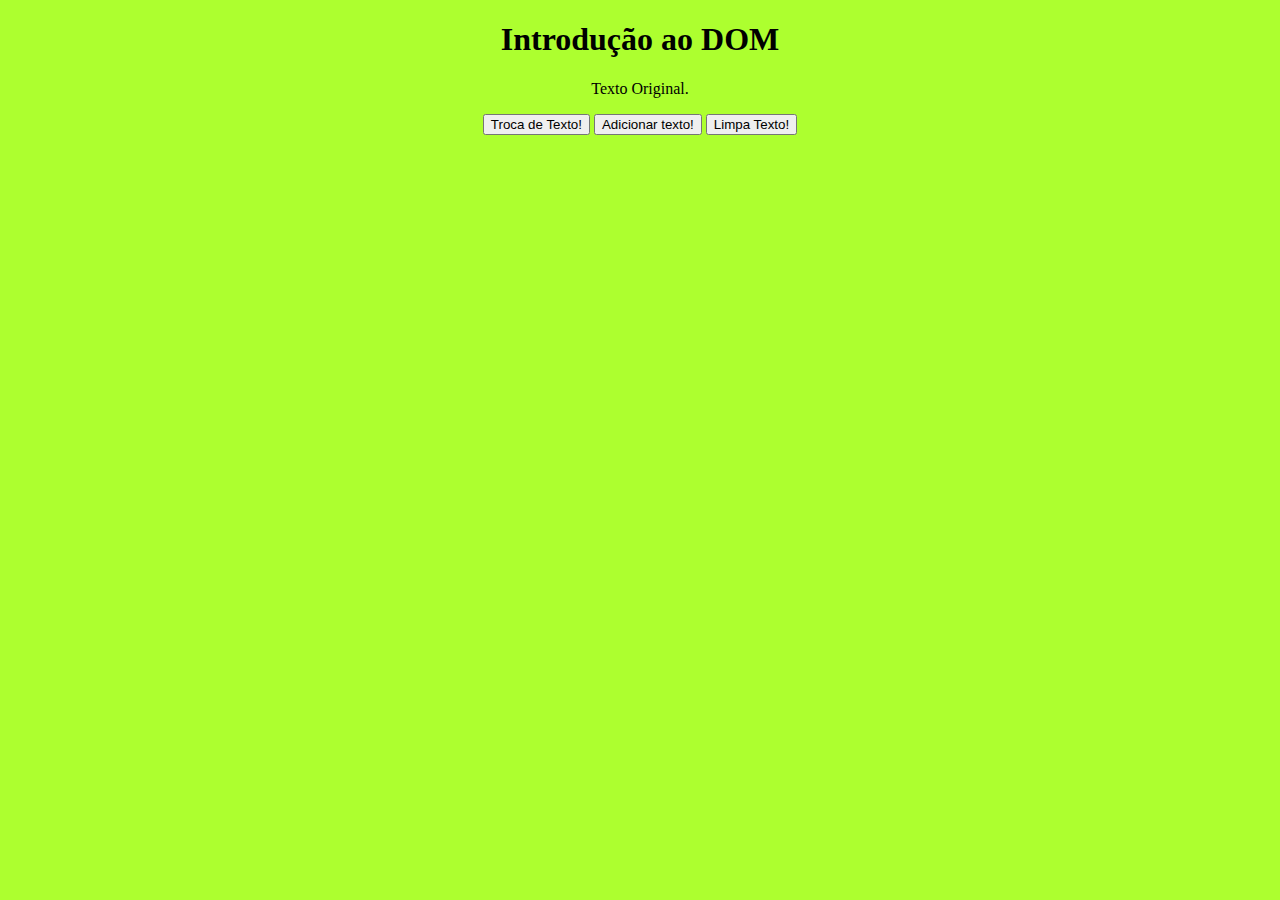
<file: 01-IntroducaoDOM/index.html>
<!DOCTYPE html>
<html lang="pt-br">
<head>
    <meta charset="UTF-8">
    <meta name="viewport" content="width=device-width, initial-scale=1.0">
    <title>01 - Introdução DOM</title>
</head>
<body style="background-color: greenyellow; text-align: center;">
    <h1>Introdução ao DOM</h1>
    <p id="meuTexto">Texto Original.</p>
    <button onclick="mudarTexto()">Troca de Texto!</button>
    <button onclick="AdicionarTexto()">Adicionar texto!</button>
    <button onclick="limpaTexto()">Limpa Texto!</button>

<script>
    const mudarTexto = () =>{
        document.getElementById("meuTexto").innerHTML = "Texto alterado!";
    };
    const AdicionarTexto = () =>{
        document.getElementById("meuTexto").innerHTML += "Texto adicionado!";
    };
    const limpaTexto = () =>{
        document.getElementById("meuTexto").innerHTML = "";
    };
</script>    
</body>
</html>
</file>
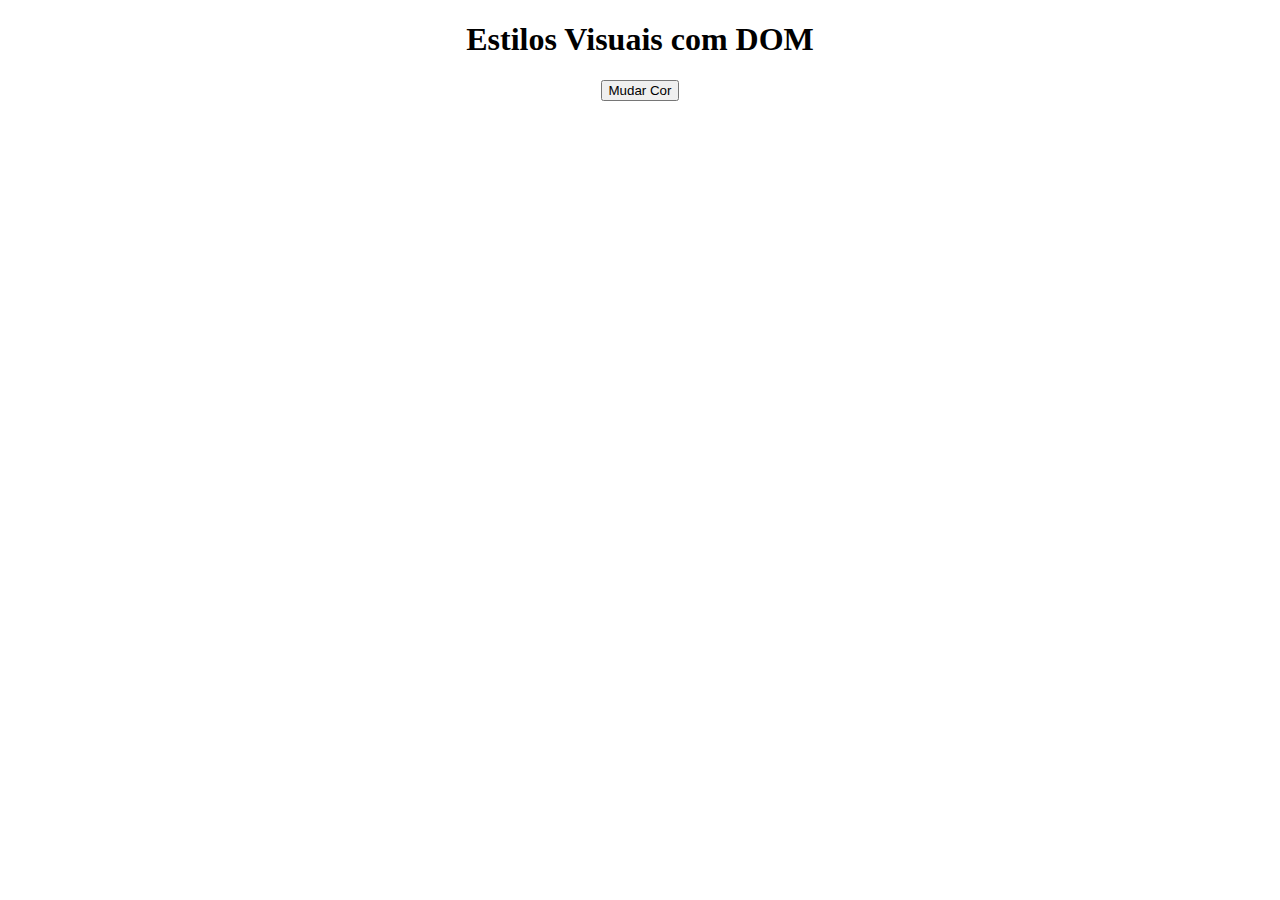
<file: 02-EstilosComDOM/index.html>
<!DOCTYPE html>
<html lang="pt-BR">
<head>
    <meta charset="UTF-8">
    <meta name="viewport" content="width=device-width, initial-scale=1.0">
    <title>02 - Estilos com DOM</title>
</head>
<body style="text-align: center;">
    <h1>Estilos Visuais com DOM</h1>
    <button onclick="mudarCor()">Mudar Cor</button>

    <script>
        const mudarCor = () => {
            document.querySelector("body").style.backgroundColor = "#1eff00";
            document.querySelector("button").style.backgroundColor = "chartreuse";
        };
    </script>
</body>
</html>
</file>
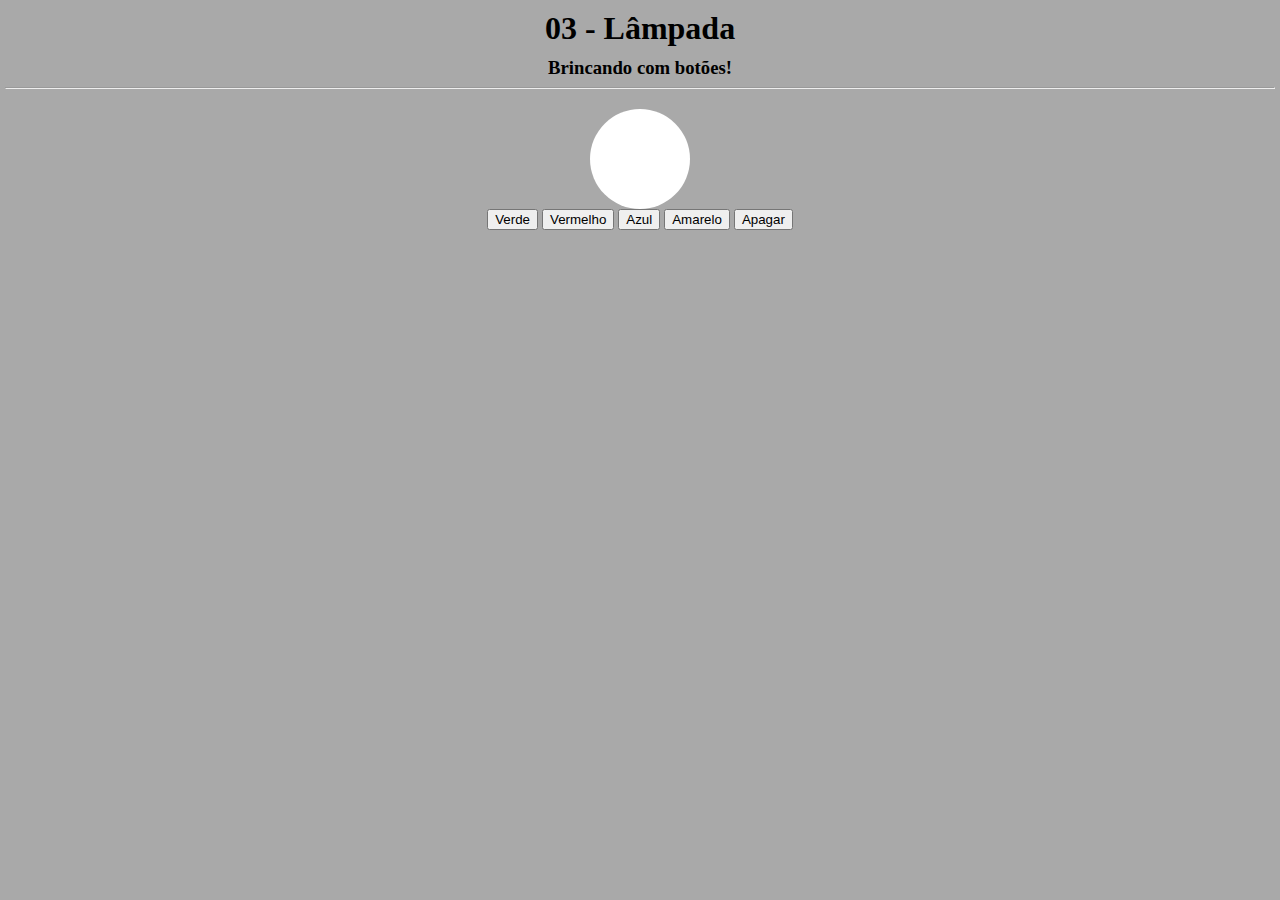
<file: 03-Lampada/index.html>
<!DOCTYPE html>
<html lang="pt-BR">
<head>
    <meta charset="UTF-8">
    <meta name="viewport" content="width=device-width, initial-scale=1.0">
    <link rel="stylesheet" href="./css/style.css">
    <title>03 - Lampada</title>
</head>
<body style="text-align: center;">
    <h1>03 - Lâmpada</h1>
    <h3>Brincando com botões!</h3>
    <hr />
    <div id="lampada"></div>
    <div id="butoes-lampada">
        <button onclick="luzSimples('green')">Verde</button>
        <button onclick="luzSimples('red')">Vermelho</button>
        <button onclick="luzSimples('blue')">Azul</button>
        <button onclick="luzSimples('yellow')">Amarelo</button>
        <button onclick="luzSimples('white')">Apagar</button>
    </div>

    <script src="./js/script.js"></script>
</body>
</html>
</file>
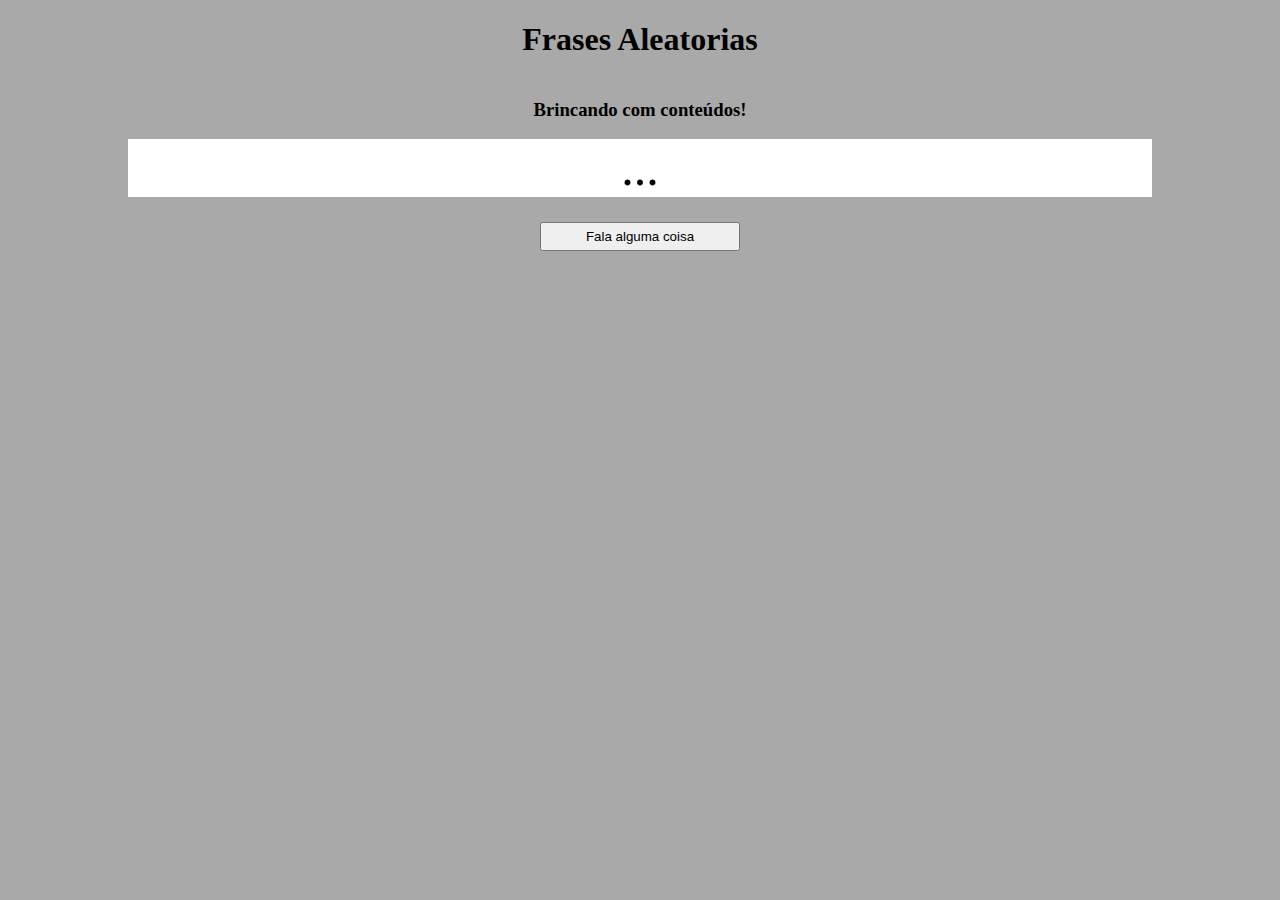
<file: 04-FrasesAleatorias/index.html>
<!DOCTYPE html>
<html lang="pt-br">
<head>
    <meta charset="UTF-8">
    <meta name="viewport" content="width=device-width, initial-scale=1.0">
    <link rel="stylesheet" href="./css/style.css">
    <title>04 - Frases Aleatorias</title>
</head>
<body>
    <h1>Frases Aleatorias</h1>
    <h3>Brincando com conteúdos!</h3>
    <div id="tagarela">...</div>

    <button onclick="falar()">Fala alguma coisa</button>
    <script src="./js/script.js"></script>
</body>
</html>
</file>
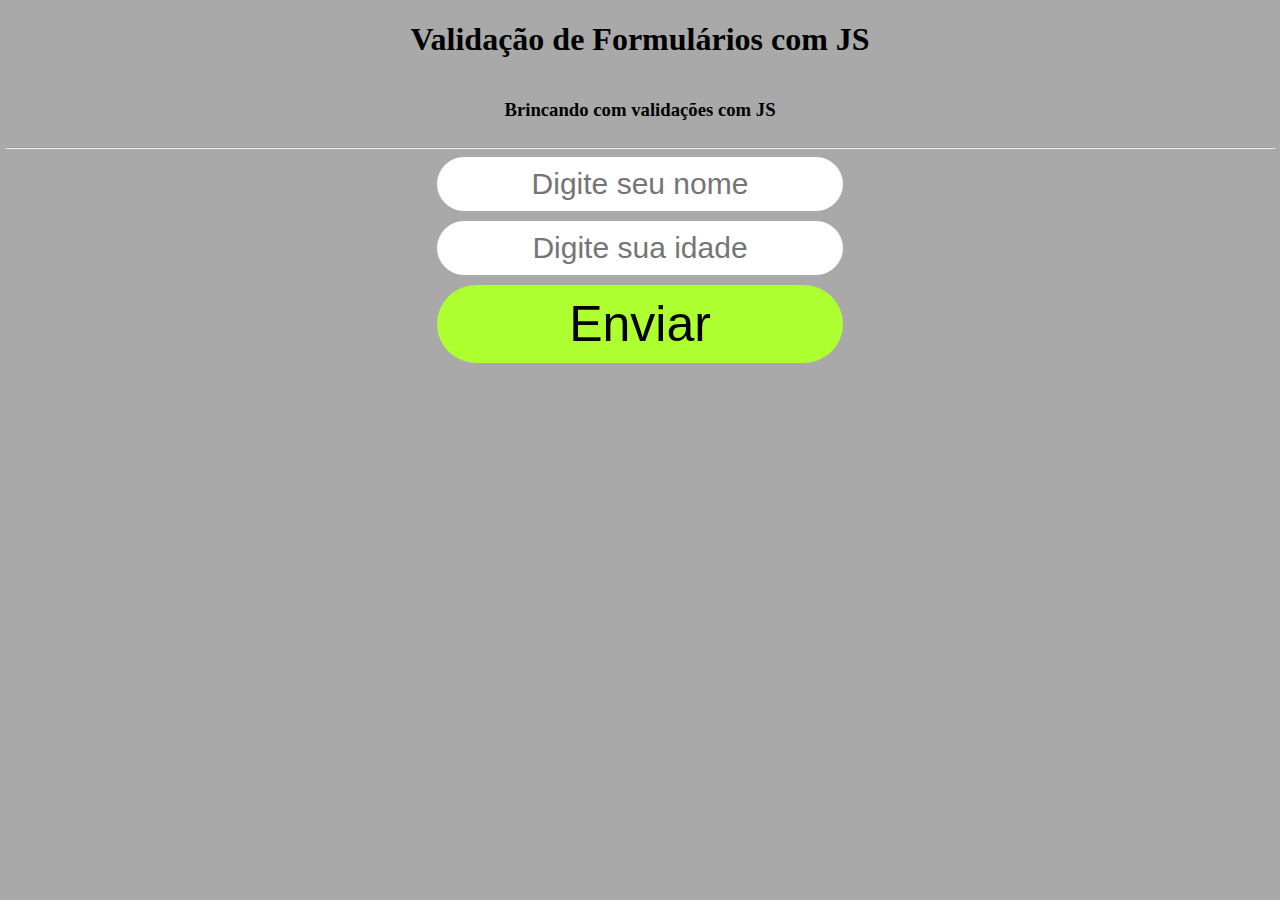
<file: 05-Validandoforms/index.html>
<!DOCTYPE html>
<html lang="pt-br">
<head>
    <meta charset="UTF-8">
    <meta name="viewport" content="width=device-width, initial-scale=1.0">
    <link rel="stylesheet" href="./css/style.css">
    <title>05 - Validando Formulários</title>
</head>
<body>
    <h1>Validação de Formulários com JS</h1>
    <h3>Brincando com validações com JS</h3>
    <hr />
    <form id="frmExemplo" action="">
        <input id="inNome" name="inNome" type="text"placeholder="Digite seu nome">
        <input id="inIdade" name="inIdade" type="text"placeholder="Digite sua idade">
        <button id="btnEnviar" type="button" onclick="validarDados()">Enviar</button>
    </form>

    <script src="./js/script.js"></script>
</body>
</html>
</file>
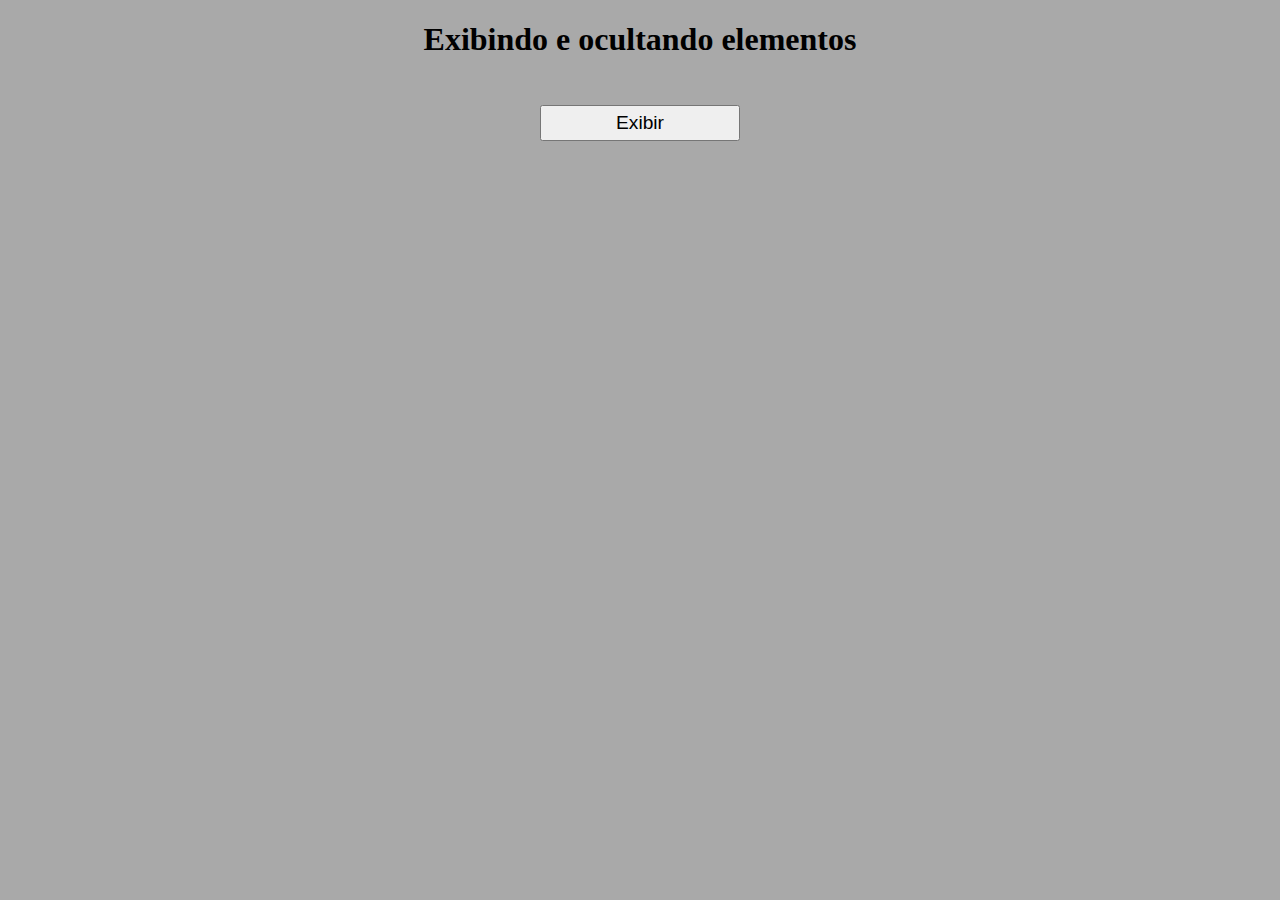
<file: 06-ExibirOcultar/index.html>
<!DOCTYPE html>
<html lang="pt-br">
<head>
    <meta charset="UTF-8">
    <meta name="viewport" content="width=device-width, initial-scale=1.0">
    <link rel="stylesheet" href="./css/style.css">
    <title>06 - Exibir e ocultar elementos</title>
</head>
<body>
    <h1>Exibindo e ocultando elementos</h1>
    <button id="btnChave" onclick="exibir()">Exibir</button>
    <div id="preguica">Era uma casa, nao muito engraçada por falta de aspecto nao tinha nadaaa</div>
    
    <script src="./js/script.js"></script>
</body>
</html>
</file>
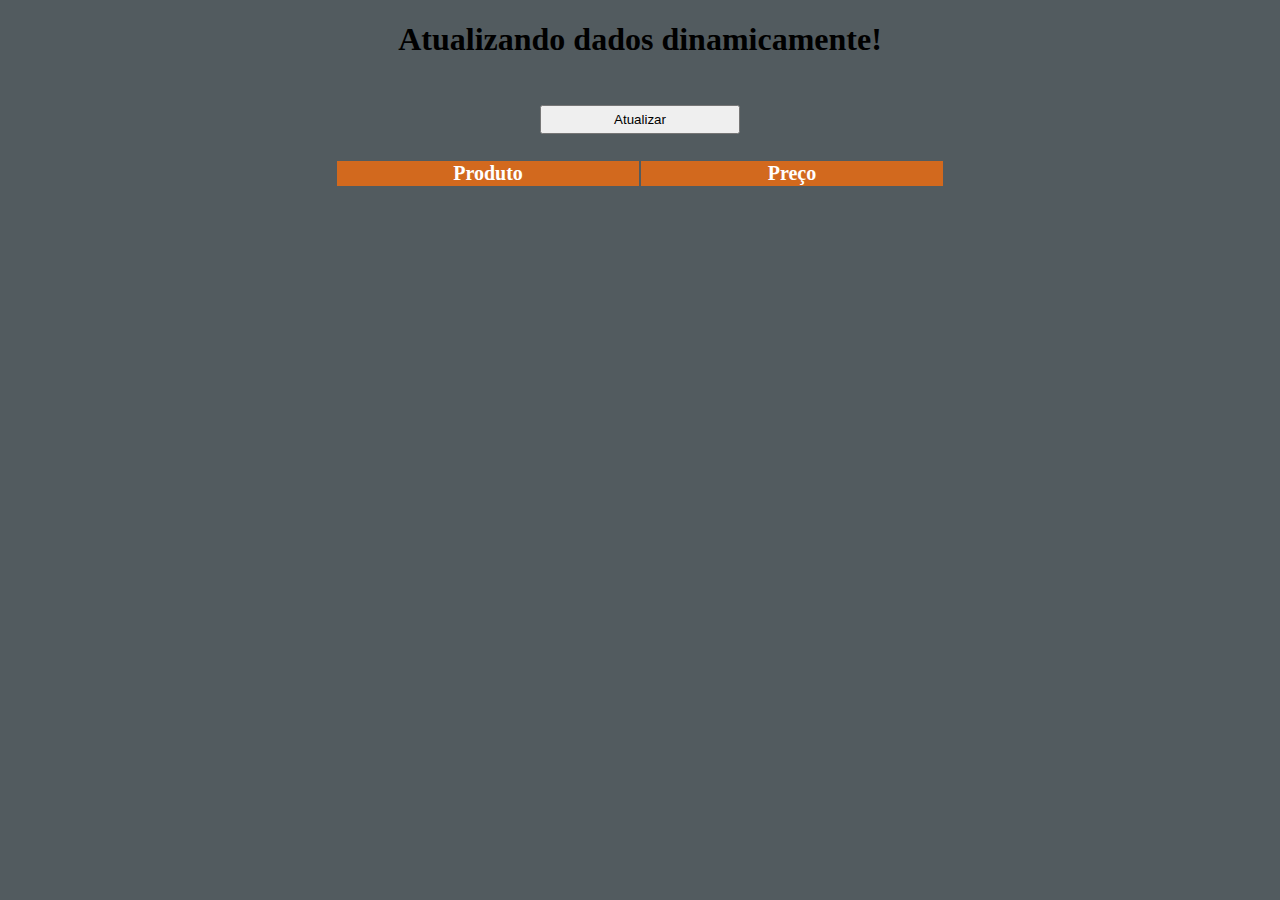
<file: 07-DadosDinamicos/index.html>
<!DOCTYPE html>
<html lang="pt-br">
  <head>
    <meta charset="UTF-8" />
    <meta name="viewport" content="width=device-width, initial-scale=1.0" />

    <link rel="stylesheet" href="./css/style.css" />
    <title>07 - Dados Dinamicos</title>
  </head>
  <body>
    <h1>Atualizando dados dinamicamente!</h1>
    <button id="btnAtualizar" onclick="atualizarDados()">Atualizar</button>

    <table id="Dados">
      <thead>
        <tr>
          <th>Produto</th>
          <th>Preço</th>
        </tr>
      </thead>
      <tbody id="itens"></tbody>
    </table>

    <script src="./js/script.js"></script>
  </body>
</html>
</file>
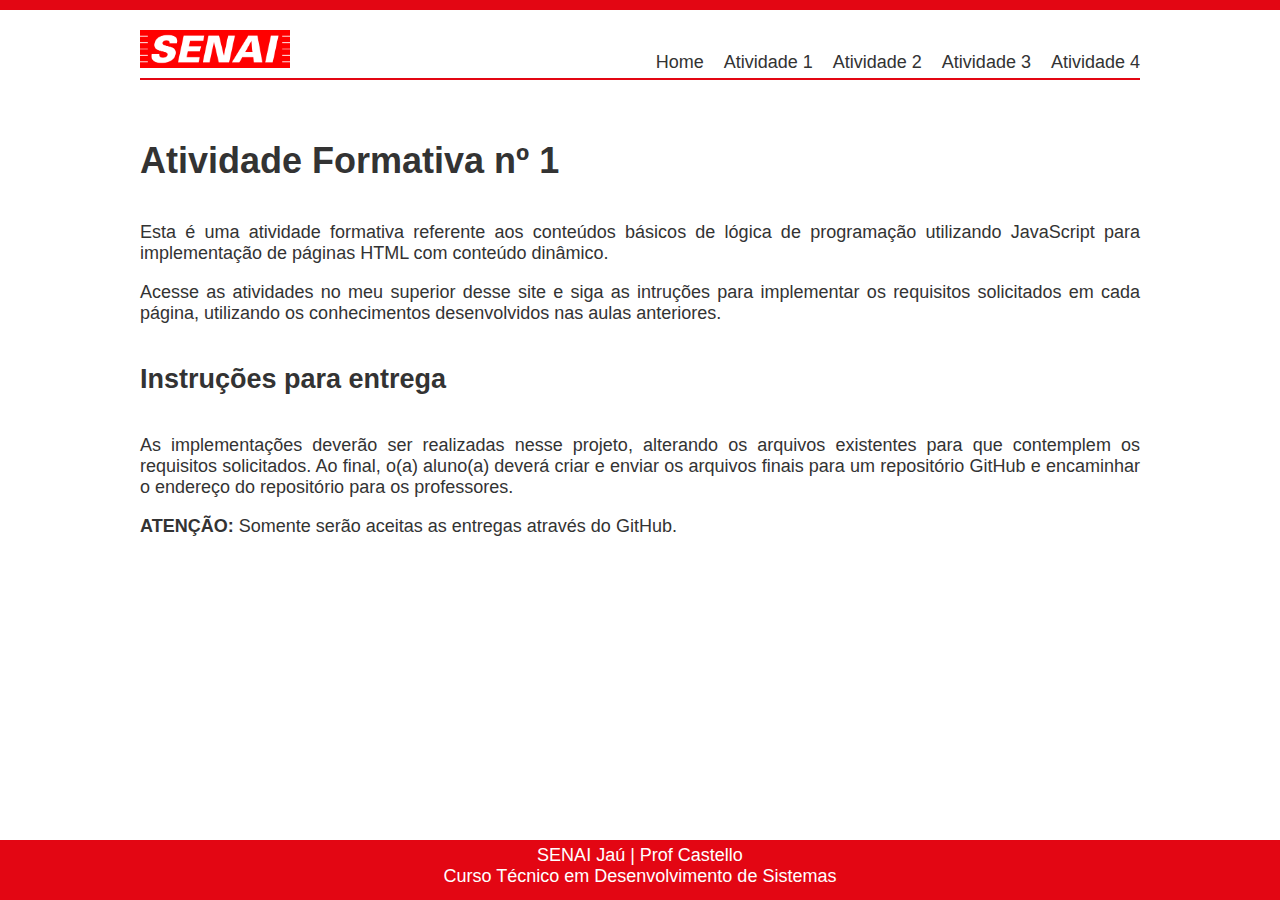
<file: AtividadeExtra/index.html>
<!DOCTYPE html>
<html lang="pt-br">
<head>
    <meta charset="UTF-8">
    <meta http-equiv="X-UA-Compatible" content="IE=edge">
    <meta name="viewport" content="width=device-width, initial-scale=1.0">
    <link rel="stylesheet" type="text/css" href="css/styles.css" />
    <title>Atividade Formativa 01</title>
</head>
<body>
    <header>
        <div id="faixa-superior"></div>
        <div id="menu">
            <a href="index.html">
                <img id="logo" src="img/logo.png" alt="Logotipo SENAI" />
            </a>
            <nav>
                <a href="index.html">Home</a>
                <a href="atividade1.html">Atividade 1</a>
                <a href="atividade2.html">Atividade 2</a>
                <a href="atividade3.html">Atividade 3</a>
                <a href="atividade4.html">Atividade 4</a>
            </nav>
        </div>
    </header>

    <div id="container">
        <h1>Atividade Formativa nº 1</h1>

        <p>
            Esta é uma atividade formativa referente aos conteúdos básicos 
            de lógica de programação utilizando JavaScript para implementação 
            de páginas HTML com conteúdo dinâmico.
        </p>
        <p>
            Acesse as atividades no meu superior desse site e siga as intruções 
            para implementar os requisitos solicitados em cada página, utilizando 
            os conhecimentos desenvolvidos nas aulas anteriores.
        </p>

        <h2>Instruções para entrega</h2>

        <p>
            As implementações deverão ser realizadas nesse projeto, alterando os 
            arquivos existentes para que contemplem os requisitos solicitados. Ao 
            final, o(a) aluno(a) deverá criar e enviar os arquivos finais para um 
            repositório GitHub e encaminhar o endereço do repositório para os 
            professores.
        </p>

        <p>
            <span class="negrito">ATENÇÃO:</span> Somente serão aceitas as entregas 
            através do GitHub.
        </p>
    </div>

    <footer>
        SENAI Jaú | Prof Castello<br/>
        Curso Técnico em Desenvolvimento de Sistemas
    </footer>    
</body>
</html>
</file>
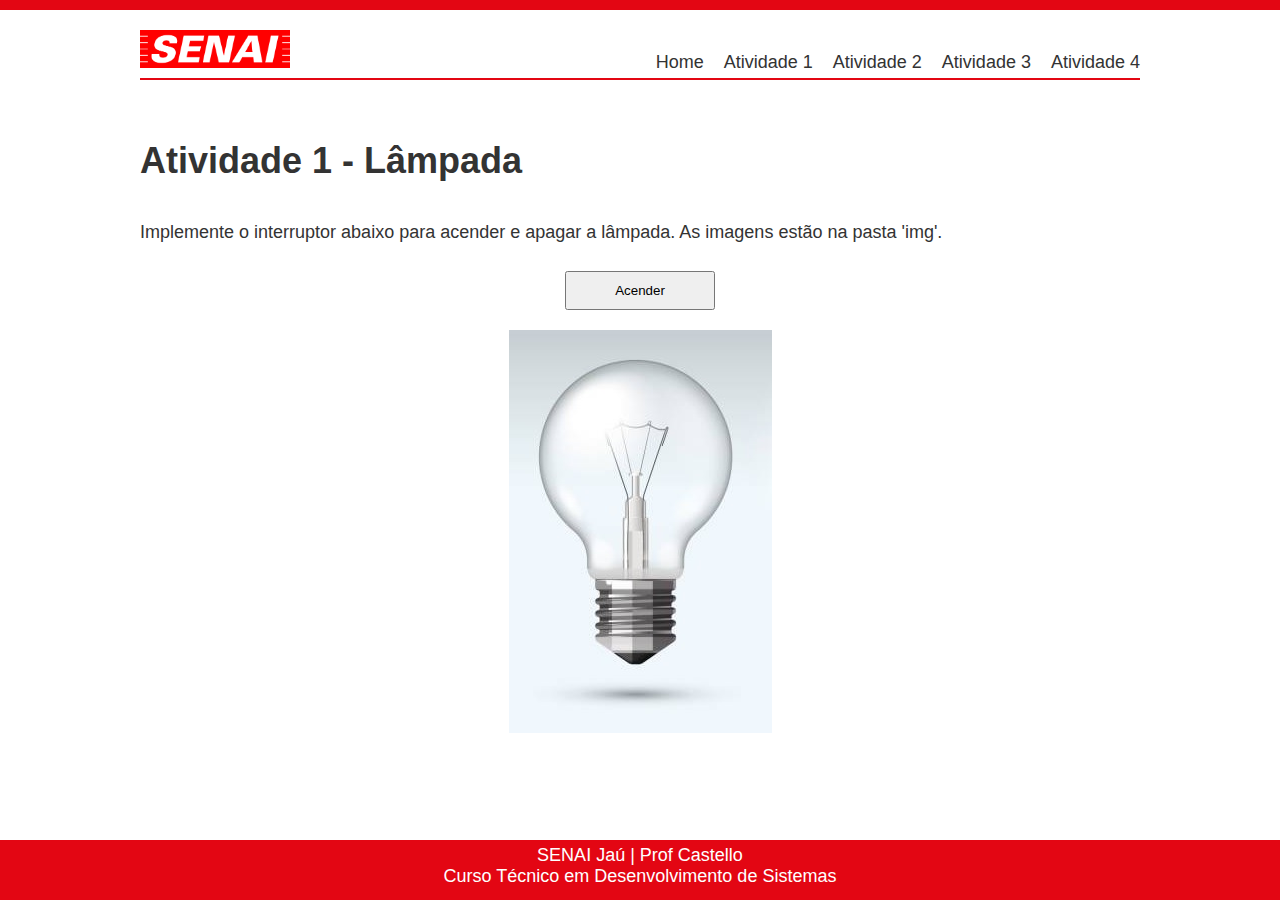
<file: AtividadeExtra/atividade1.html>
<!DOCTYPE html>
<html lang="pt-br">

<head>
    <meta charset="UTF-8">
    <meta http-equiv="X-UA-Compatible" content="IE=edge">
    <meta name="viewport" content="width=device-width, initial-scale=1.0">
    <link rel="stylesheet" type="text/css" href="css/styles.css" />
    <title>Atividade Formativa 01 - Atividade 1</title>
</head>

<body>
    <header>
        <div id="faixa-superior"></div>
        <div id="menu">
            <a href="index.html">
                <img id="logo" src="img/logo.png" alt="Logotipo SENAI" />
            </a>
            <nav>
                <a href="index.html">Home</a>
                <a href="atividade1.html">Atividade 1</a>
                <a href="atividade2.html">Atividade 2</a>
                <a href="atividade3.html">Atividade 3</a>
                <a href="atividade4.html">Atividade 4</a>
            </nav>
        </div>
    </header>

    <div id="container">
        <h1>Atividade 1 - Lâmpada</h1>

        <p>
            Implemente o interruptor abaixo para acender e apagar
            a lâmpada. As imagens estão na pasta 'img'.
        </p>
            
        <div class="div-botoes">
            <button onclick="ligar()" id="btnEnviar" name="btnEnviar" type="button">Acender</button>  
        </div>
        
        <div id="div-lampada">
            <img id="lampada" src="img/apagada.jpg" alt="Lâmpada">
        </div>        
    </div>

    <footer>
        SENAI Jaú | Prof Castello<br />
        Curso Técnico em Desenvolvimento de Sistemas
    </footer>
</body>
<script src="js/scripts.js"></script>
</html>
</file>
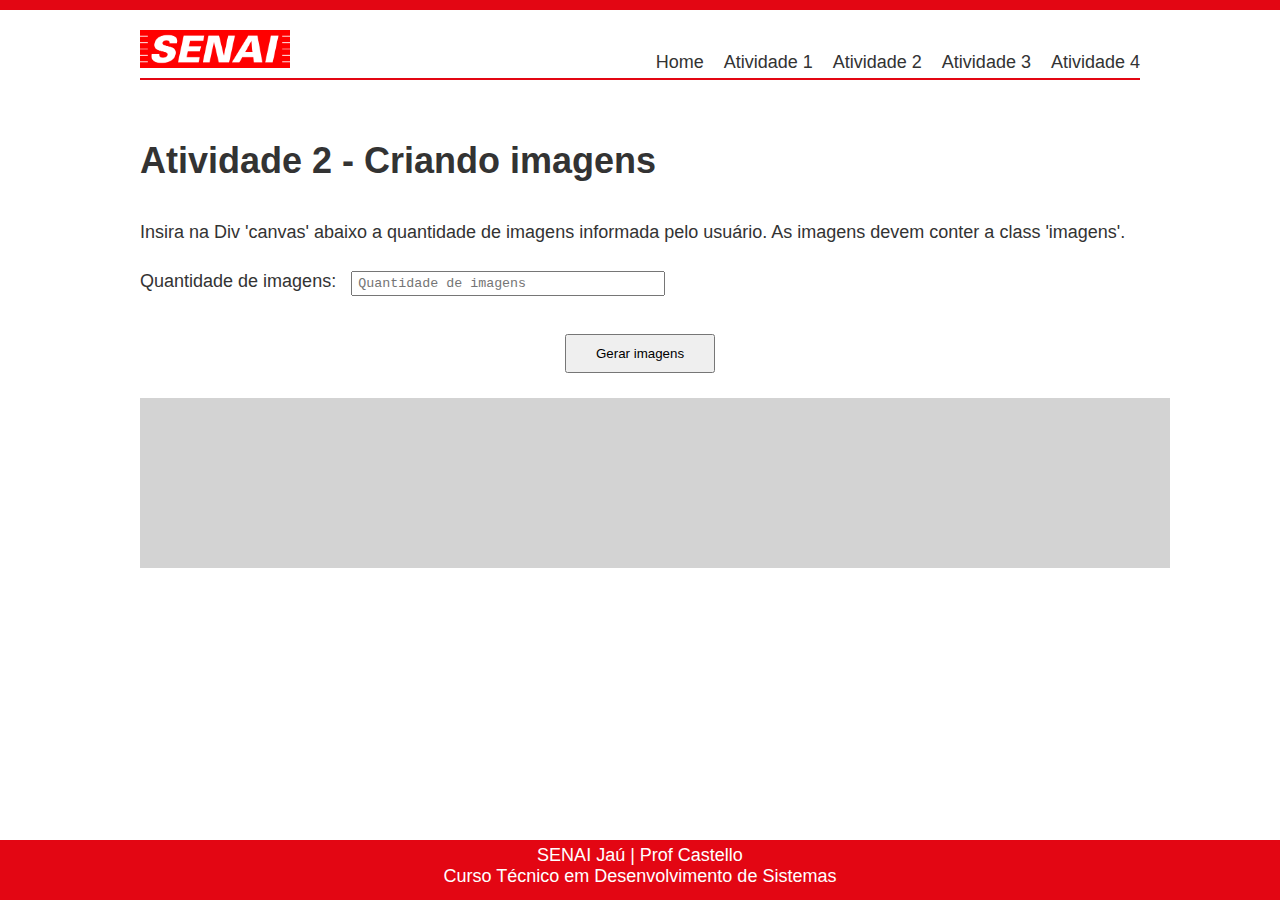
<file: AtividadeExtra/atividade2.html>
<!DOCTYPE html>
<html lang="pt-br">

<head>
    <meta charset="UTF-8">
    <meta http-equiv="X-UA-Compatible" content="IE=edge">
    <meta name="viewport" content="width=device-width, initial-scale=1.0">
    <link rel="stylesheet" type="text/css" href="css/styles.css" />
    <title>Atividade Formativa 01 - Atividade 2</title>
</head>

<body>
    <header>
        <div id="faixa-superior"></div>
        <div id="menu">
            <a href="index.html">
                <img id="logo" src="img/logo.png" alt="Logotipo SENAI" />
            </a>
            <nav>
                <a href="index.html">Home</a>
                <a href="atividade1.html">Atividade 1</a>
                <a href="atividade2.html">Atividade 2</a>
                <a href="atividade3.html">Atividade 3</a>
                <a href="atividade4.html">Atividade 4</a>
            </nav>
        </div>
    </header>

    <div id="container">
        <h1>Atividade 2 - Criando imagens</h1>

        <p>
            Insira na Div 'canvas' abaixo a quantidade de imagens informada
            pelo usuário. As imagens devem conter a class 'imagens'.
        </p>
        <p>
            <label for="inQtdImg">Quantidade de imagens:</label>
            <input id="inQtdImg" name="inQtdImg" type="number" placeholder="Quantidade de imagens" />
        </p>
            
        <div class="div-botoes">
            <button onclick="gerarImagem()" id="btnEnviar" name="btnEnviar" type="button">Gerar imagens</button>  
        </div>
        <div id="canvas"></div>        
    </div>

    <footer>
        SENAI Jaú | Prof Castello<br />
        Curso Técnico em Desenvolvimento de Sistemas
    </footer>
</body>
<script src="js/scripts.js"></script>
</html>
</file>
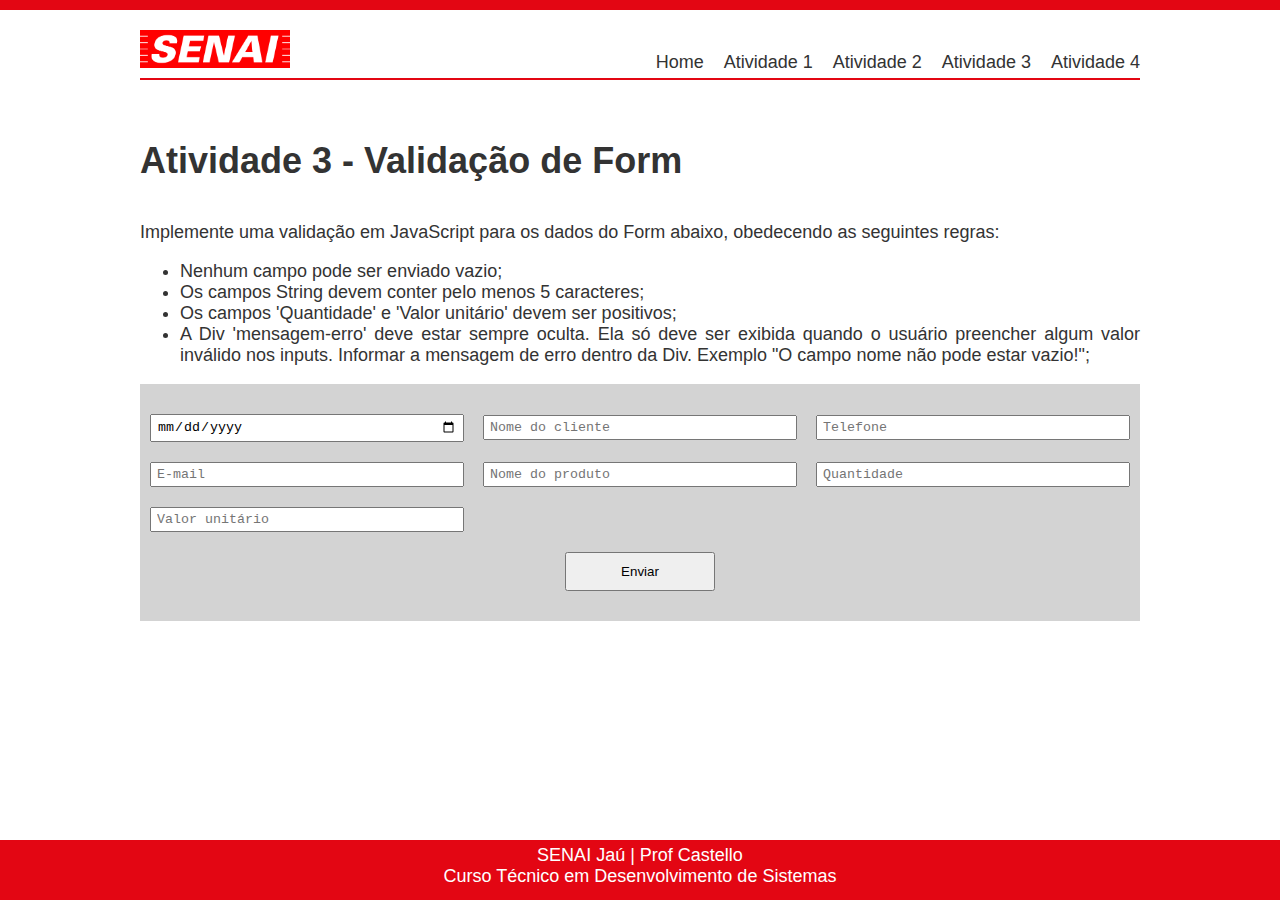
<file: AtividadeExtra/atividade3.html>
<!DOCTYPE html>
<html lang="pt-br">

<head>
    <meta charset="UTF-8">
    <meta http-equiv="X-UA-Compatible" content="IE=edge">
    <meta name="viewport" content="width=device-width, initial-scale=1.0">
    <link rel="stylesheet" type="text/css" href="css/styles.css" />
    <title>Atividade Formativa 01 - Atividade 3</title>
</head>

<body>
    <header>
        <div id="faixa-superior"></div>
        <div id="menu">
            <a href="index.html">
                <img id="logo" src="img/logo.png" alt="Logotipo SENAI" />
            </a>
            <nav>
                <a href="index.html">Home</a>
                <a href="atividade1.html">Atividade 1</a>
                <a href="atividade2.html">Atividade 2</a>
                <a href="atividade3.html">Atividade 3</a>
                <a href="atividade4.html">Atividade 4</a>
            </nav>
        </div>
    </header>

    <div id="container">
        <h1>Atividade 3 - Validação de Form</h1>

        <p>
            Implemente uma validação em JavaScript para os dados
            do Form abaixo, obedecendo as seguintes regras:
        </p>
        <ul>
            <li>Nenhum campo pode ser enviado vazio;</li>
            <li>Os campos String devem conter pelo menos 5 caracteres;</li>
            <li>Os campos 'Quantidade' e 'Valor unitário' devem ser positivos;</li>
            <li>A Div 'mensagem-erro' deve estar sempre oculta. Ela só deve ser 
                exibida quando o usuário preencher algum valor inválido nos inputs. 
                Informar a mensagem de erro dentro da Div. Exemplo "O campo nome não
                pode estar vazio!";
            </li>
        </ul>

        <form id="frmRegistro" name="frmRegistro" action="#">
            <input id="inData" name="inData" type="date">
            <input id="inCli" name="inCli" type="text" placeholder="Nome do cliente">
            <input id="inFone" name="inFone" type="tel" placeholder="Telefone">
            <input id="inMail" name="inMail" type="email" placeholder="E-mail">
            <input id="inProd" name="inProd" type="text" placeholder="Nome do produto">
            <input id="inQtd" name="inQtd" type="number" placeholder="Quantidade">
            <input id="inVal" name="inVal" type="number" placeholder="Valor unitário">
            <div class="div-botoes">
                <button onclick="validaForm()" id="btnEnviar" name="btnEnviar" type="button">Enviar</button>  
            </div>            
        </form>

        <div id="mensagem-erro">Mensagem de erro:</div>
    </div>

    <footer>
        SENAI Jaú | Prof Castello<br />
        Curso Técnico em Desenvolvimento de Sistemas
    </footer>
</body>
<script src="js/scripts.js"></script>
</html>
</file>
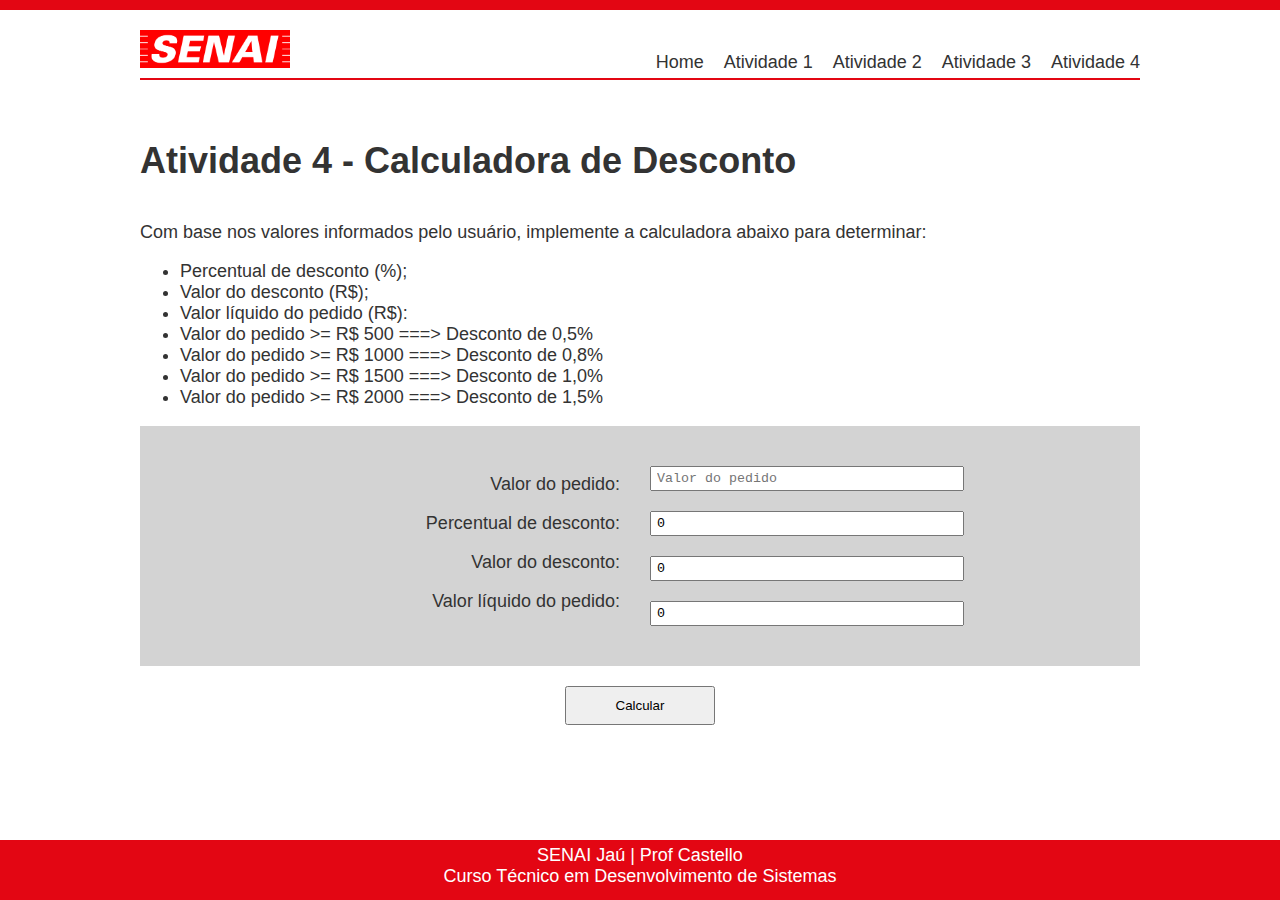
<file: AtividadeExtra/atividade4.html>
<!DOCTYPE html>
<html lang="pt-br">

<head>
    <meta charset="UTF-8">
    <meta http-equiv="X-UA-Compatible" content="IE=edge">
    <meta name="viewport" content="width=device-width, initial-scale=1.0">
    <link rel="stylesheet" type="text/css" href="css/styles.css" />
    <title>Atividade Formativa 01 - Atividade 4</title>
</head>

<body>
    <header>
        <div id="faixa-superior"></div>
        <div id="menu">
            <a href="index.html">
                <img id="logo" src="img/logo.png" alt="Logotipo SENAI" />
            </a>
            <nav>
                <a href="index.html">Home</a>
                <a href="atividade1.html">Atividade 1</a>
                <a href="atividade2.html">Atividade 2</a>
                <a href="atividade3.html">Atividade 3</a>
                <a href="atividade4.html">Atividade 4</a>
            </nav>
        </div>
    </header>

    <div id="container">
        <h1>Atividade 4 - Calculadora de Desconto</h1>

        <p>
            Com base nos valores informados pelo usuário, 
            implemente a calculadora abaixo para determinar:
        </p>
        <ul>
            <li>Percentual de desconto (%);</li>
            <li>Valor do desconto (R$);</li>
            <li>Valor líquido do pedido (R$):</li>
            <li>Valor do pedido >= R$ 500 ===> Desconto de 0,5%</li>
            <li>Valor do pedido >= R$ 1000 ===> Desconto de 0,8%</li>
            <li>Valor do pedido >= R$ 1500 ===> Desconto de 1,0%</li>
            <li>Valor do pedido >= R$ 2000 ===> Desconto de 1,5%</li>
        </ul>
        
        <form id="frmCalc" name="frmCalc" action="#">
            <div id="esquerda">
                <p>
                    <label for="inValorPedido">Valor do pedido:</label>
                </p>
                <p>
                    <label for="inPercDesc">Percentual de desconto:</label>
                </p>
                <p>
                    <label for="inValDesc">Valor do desconto:</label>
                </p>
                <p>
                    <label for="inValFinal">Valor líquido do pedido:</label>
                </p>
            </div>
            <div id="direita">
                <input id="inValorPedido" name="inValorPedido" type="number" placeholder="Valor do pedido" />
                <input id="inPercDesc" name="inPercDesc" type="number" value="0" readonly />            
                <input id="inValDesc" name="inValDesc" type="number" value="0" readonly />            
                <input id="inValFinal" name="inValFinal" type="number" value="0" readonly />
            </div>
        </form>
        <div class="div-botoes">
            <button onclick="calcular()" id="btnEnviar" name="btnEnviar" type="button">Calcular</button>  
        </div>            
    </div>
    <br />

    <footer>
        SENAI Jaú | Prof Castello<br />
        Curso Técnico em Desenvolvimento de Sistemas
    </footer>
</body>
<script src="js/scripts.js"></script>
</html>
</file>
<file: 03-Lampada/css/style.css>
body{
    padding: 0;
    border: 0;
    margin: 0;
    background-color: darkgray;
    display: flex;
    flex-direction: column;
    align-items: center;
    justify-content: center;
}

h1,h3{
    margin: 0;
    padding-top: 10px;
}

hr{
    width: 99%;
    margin-bottom: 20px;
}

/* ----------Modificando Lampada---------- */
#lampada{
    height: 100px;
    width: 100px;
    background-color: white;
    border-radius: 50px;
}

/* ---------Modificando Botoes----------- */
#botoes-lampada{
    display: flex;
    flex-wrap: wrap;
    justify-content: center;
    align-items: center;
    gap: 10px;
    margin: 30px 0px;

    & button{
        width: 100px;
        padding: 5px;
        margin: 0 5px;
    
    }
}
</file>
<file: 04-FrasesAleatorias/css/style.css>
body{
    padding: 0;
    margin: 0;
    border: 0;
    background-color: darkgray;
    display: flex;
    flex-direction: column;
    justify-content: center;
    align-items: center;
}

#tagarela{
    background-color: #fff;
    width: 80%;
    font-size: 50px;
    padding: 10px auto;
    text-align: center;
    margin-bottom: 25px;
}

button{
    width: 200px;
    padding: 5px;
    margin: 0 5px; 
}
</file>
<file: 05-Validandoforms/css/style.css>
body{
    margin: 0;
    padding: 0;
    box-sizing: border-box;
    background-color: darkgray;
    display: flex;
    flex-direction: column;
    align-items: center;
    justify-content: center;
}

hr{
    width: 99%;
}

form{
    display: flex;
    flex-direction: column;
    gap: 10px;
}

#inNome, #inIdade{
    font-size: 30px;
    padding: 10px;
    border-radius: 50px;
    outline: none;
    border: none;
    text-align: center;
}

#btnEnviar{
    font-size: 50px;
    padding: 10px;
    border-radius: 50px;
    border: none;
    background-color: greenyellow;
    color: black;
    cursor: pointer;
}
</file>
<file: 06-ExibirOcultar/css/style.css>
body{
    margin: 0;
    padding: 0;
    box-sizing: border-box;
    background-color: darkgray;
    display: flex;
    flex-direction: column;
    justify-content: center;
    align-items: center;
}

#btnChave{
    width: 200px;
    padding: 5px;
    margin: 25px 5px;
    font-size: larger;
}

#preguica{
    background-color: rgb(255, 255, 255);
    width: 80%;
    font-size: 50px;
    padding: 10pc auto;
    text-align: center;
    /* display: none; */
    opacity: 0;
    transition: all 1s;
}
</file>
<file: 07-DadosDinamicos/css/style.css>
body{
    margin: 0;
    padding: 0;
    box-sizing: border-box;
    
    background-color: rgb(82, 91, 95);

    display: flex;
    flex-direction: column;
    justify-content: center;
    align-items: center;
}

#btnAtualizar{
    width: 200px;
    padding: 5px;
    margin: 25px 5px;
}

th{
    font-size: 20px;
    font-weight: bold;
    color: white;
    background-color: chocolate;
    min-width: 300px;
}

tr{
    text-align: center;
    background-color: white;
}

.listra{
    background-color: burlywood;
}
</file>
<file: AtividadeExtra/css/styles.css>
body {
    margin: 0;
    padding: 0;
    font-family: 'Segoe UI', Tahoma, Geneva, Verdana, sans-serif;
    font-size: 18px;
    color: #333333;
    display: flex;
    flex-direction: column;
    height: 100vh;
}

#faixa-superior {
    background-color: #e30613;
    color: white;
    width: 100%;
    min-height: 10px;
}

#menu {
    display: flex;
    justify-content: space-between;
    max-width: 1000px;
    margin: 20px auto;
    padding-bottom: 5px;
    border-bottom: solid #e30613 2px;
}

#menu a {
    text-decoration: none;
}

#logo {
    width: 150px;
}

nav {
    align-self: flex-end;
}

nav a {
    text-decoration: none;
    padding-left: 15px;
    color: #333333;
}

nav a:hover {
    color: #e30613;
    font-weight: bold;
}

#container {
    width: 100%;
    max-width: 1000px;
    margin: 0px auto;
    text-align: justify;
}

h1, h2 {
    margin: 40px auto;
}

.negrito {
    font-weight: bold;
}

#frmRegistro {
    background-color: lightgray;
    padding: 20px 10px;
}

input {
    font-family: 'Courier New', Courier, monospace;
    padding: 3px 5px;
    width: 300px;
    margin: 10px 0px;
}

.div-botoes {
    display: flex;
    justify-content: center;
    padding: 10px 0px;
}

button {
    width: 150px;
    padding: 10px 15px;
}

#mensagem-erro {
    background-color: #f0abaf;
    color: red;
    padding: 10px 15px;
    margin: 15px 0px;
}

label {
    padding-right: 10px;
}

#canvas {
    background-color: lightgray;
    padding: 10px 15px;
    margin: 15px 0px; 
    width: 100%;
    min-height: 150px;
}

.imagens {
    height: 100px;
    padding: 10px 10px;
}

#div-lampada {
    width: 100%;
    text-align: center;
    margin: 10px auto;
}

#frmCalc {
    background-color: lightgray;
    padding: 20px 10px;
    display: flex;
    margin: 10px 0px;
}

#direita, #esquerda {
    width: 50%;
    padding: 10px 10px;
}

#direita {
    text-align: left;
}

#esquerda {
    text-align: right;
}

footer {
    background-color: #e30613;
    color: white;
    width: 100%;
    min-height: 50px;
    margin-top: auto;
    text-align: center;
    padding: 5px 0px;
}

#mensagem-erro{
    display: none;
}
</file>
